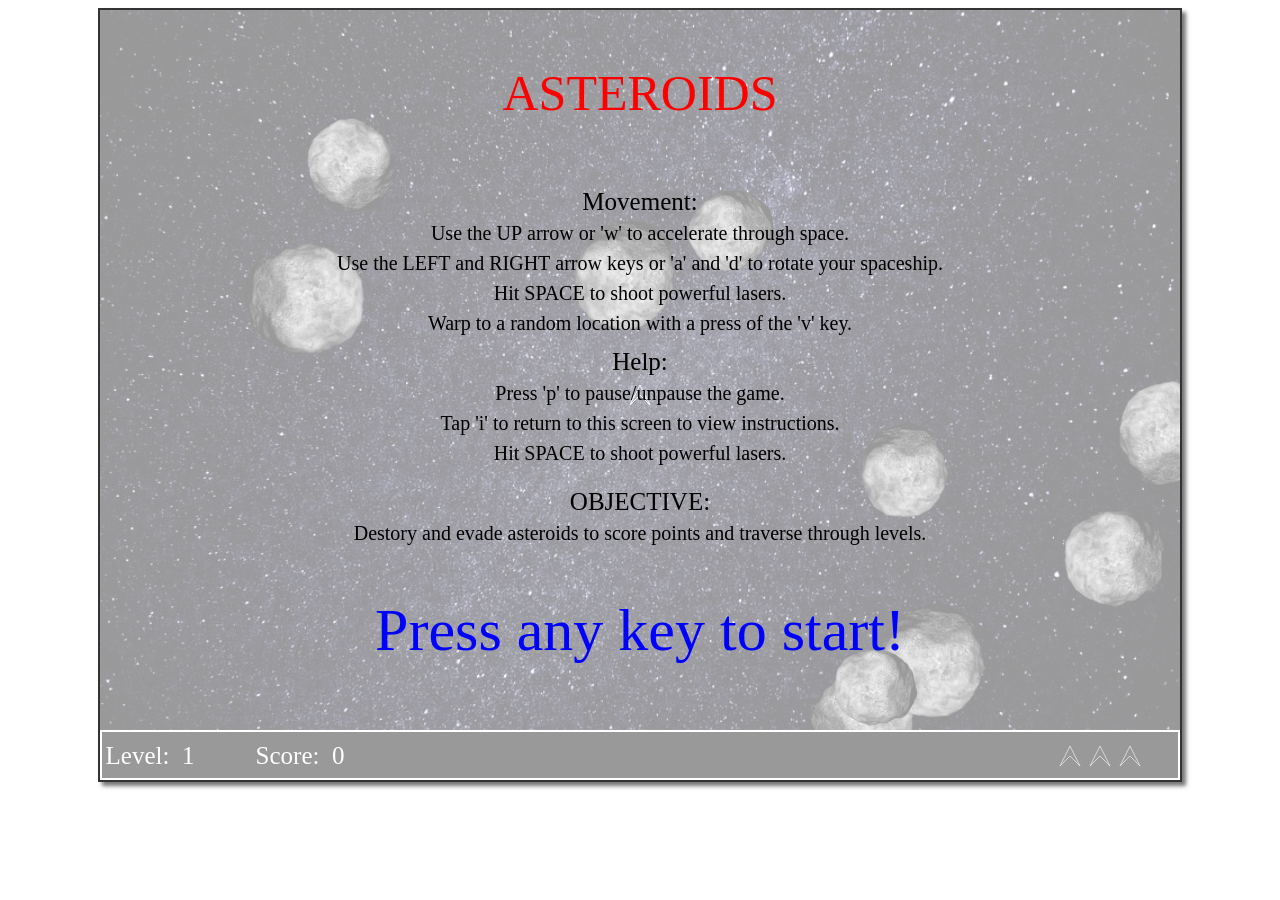
<file: CIS580/asteroids-cavossman-master/index.html>
<!doctype html>
<html>
  <head>
    <title>Asteroids</title>
    <link type="text/css" rel="stylesheet" href="game.css" />
  </head>
  <body>
    <canvas id="screen" width="1080" height="770"></canvas>
    <script type="text/javascript" src="bundle.js"></script>
  </body>
</html>
</file>
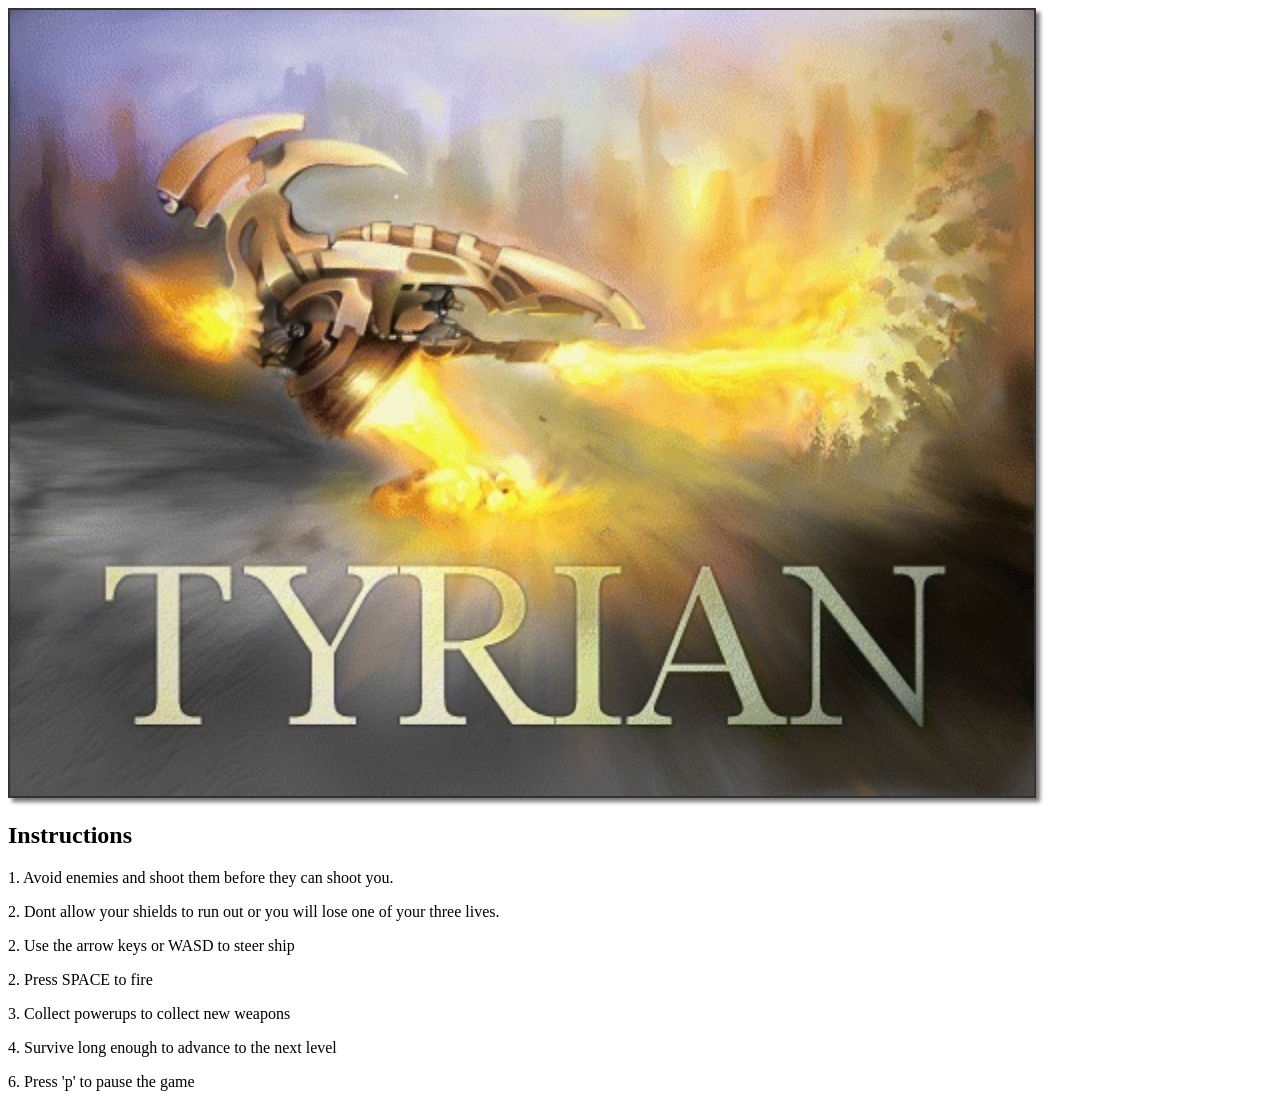
<file: CIS580/scrolling-shooter-cavossman-master/index.html>
<!doctype html>
<html>
  <head>
    <title>Scrolling Shooter</title>
    <link type="text/css" rel="stylesheet" href="game.css" />
  </head>
  <body>
    <canvas id="screen" width="1024" height="786"></canvas>
    <h2>Instructions</h2>
      <p>1. Avoid enemies and shoot them before they can shoot you.
	  <p>2. Dont allow your shields to run out or you will lose one of your three lives.
	  <p>2. Use the arrow keys or WASD to steer ship
      <p>2. Press SPACE to fire
      <p>3. Collect powerups to collect new weapons
      <p>4. Survive long enough to advance to the next level
      <p>6. Press 'p' to pause the game
    <script type="text/javascript" src="bundle.js"></script>
  </body>
</html>
</file>
<file: CIS580/asteroids-cavossman-master/game.css>
body {
	text-align: center;
}
canvas#screen {
  border: 2px solid #333;
  box-shadow: 4px 4px 4px #777;
}
</file>
<file: CIS580/scrolling-shooter-cavossman-master/game.css>
canvas#screen {
  cursor: none;
  border: 2px solid #333;
  box-shadow: 4px 4px 4px #777;
  position: relative;
}
</file>
